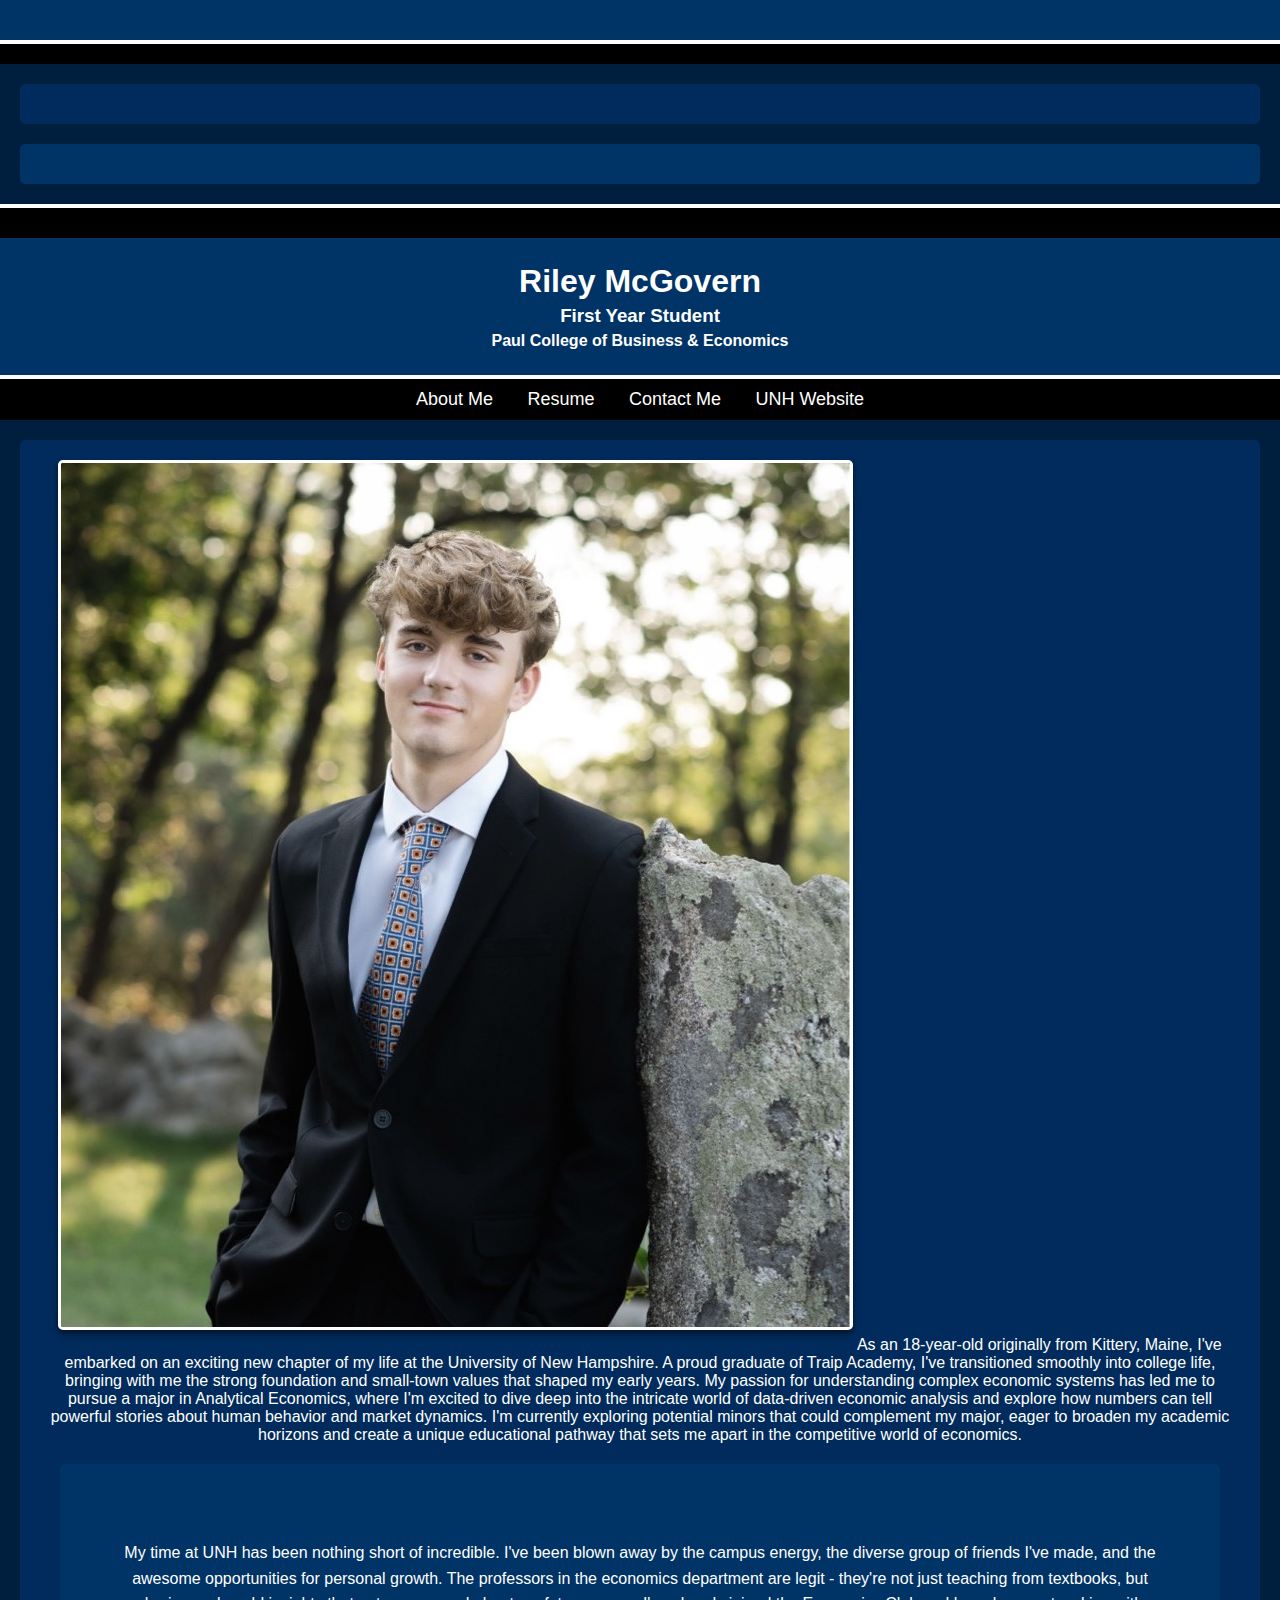
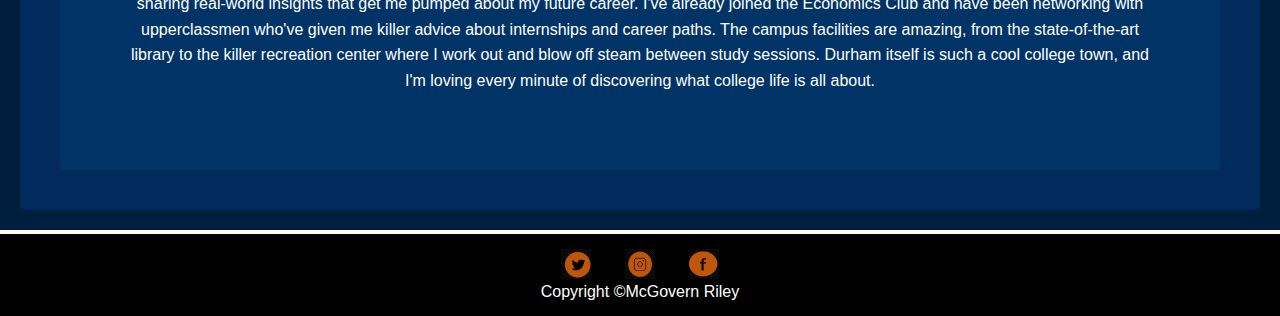
<file: index.html>
<!DOCTYPE html>
<html>
<head>
    <title></title>
</head>
<body>
    <header></header>
    <nav></nav>
    <aside></aside>
    <section></section>
    <footer></footer>
</body>
</html>


<!DOCTYPE html>
<html>
<head>
    <title>About Me</title>
    <link href="main.css" rel="stylesheet" />
</head>


<body>
    <header>
        <h1>Riley McGovern</h1>
        <h3>First Year Student</h3>
        <h4>Paul College of Business & Economics</h4>
    </header>


    <nav>
        <ul>
            <li><a href="index.html">About Me</a></li>
            <li><a href="resume.html">Resume</a></li>
            <li><a href="contact.html">Contact Me</a></li>
            <li><a href="http://unh.edu">UNH Website</a></li>
        </ul>
    </nav>


    <aside>
        <img id="intro-image" src="userpfp.png" />
As an 18-year-old originally from Kittery, Maine, I've embarked on an exciting new chapter of my life at the University of New Hampshire. A proud graduate of Traip Academy, I've transitioned smoothly into college life, bringing with me the strong foundation and small-town values that shaped my early years.
My passion for understanding complex economic systems has led me to pursue a major in Analytical Economics, where I'm excited to dive deep into the intricate world of data-driven economic analysis and explore how numbers can tell powerful stories about human behavior and market dynamics. I'm currently exploring potential minors that could complement my major, eager to broaden my academic horizons and create a unique educational pathway that sets me apart in the competitive world of economics.
</html>



<section>
   <section>
       <p>
		My time at UNH has been nothing short of incredible. I've been blown away by the campus energy, the diverse group of friends I've made, and the awesome opportunities for personal growth. The professors in the economics department are legit - they're not just teaching from textbooks, but sharing real-world insights that get me pumped about my future career. I've already joined the Economics Club and have been networking with upperclassmen who've given me killer advice about internships and career paths. The campus facilities are amazing, from the state-of-the-art library to the killer recreation center where I work out and blow off steam between study sessions. Durham itself is such a cool college town, and I'm loving every minute of discovering what college life is all about.    </aside>
       </p>
   </section>
</section>


<footer>
   <a href="http://twitter.com"><img id="footer-image" src="twitter-logo.png" /></a>
   <a href="http://instagram.com"><img id="footer-image" src="instagram-logo.png" /></a>
	<a href="http://facebook.com"><img id="footer-image" src="facebook-logo.png" /></a>

   <br>Copyright &copy;McGovern Riley
</footer>

	</body>

		</html>
</file>
<file: main.css>
/* General Styles */
body {
    font-family: Arial, sans-serif;
    margin: 0;
    padding: 0;
    background-color: #001f3f; /* Dark blue */
    color: white;
}

/* Header Section */
header {
    text-align: center;
    padding: 20px;
    background-color: #003366; /* Navy blue */
    border-bottom: 4px solid white;
}

header h1, header h3, header h4 {
    margin: 5px 0;
}

/* Navigation Bar */
nav {
    background-color: black;
    padding: 10px 0;
    text-align: center;
}

nav ul {
    list-style-type: none;
    margin: 0;
    padding: 0;
}

nav ul li {
    display: inline;
    margin: 0 15px;
}

nav ul li a {
    text-decoration: none;
    color: white;
    font-size: 18px;
    transition: color 0.3s ease;
}

nav ul li a:hover {
    color: #00aced; /* Light blue for hover */
}

/* Sidebar / Aside */
aside {
    background-color: #002b5c; /* Deep dark blue */
    padding: 20px;
    margin: 20px;
    border-radius: 5px;
    text-align: center; /* Centers the content, including the image */
}

aside img {
    max-width: 100%; /* Ensures the image doesn't exceed its container */
    height: auto; /* Maintains the image's aspect ratio */
    border: 3px solid white; /* Adds a border */
    border-radius: 5px; /* Rounds the edges */
    box-shadow: 0 4px 6px rgba(0, 0, 0, 0.5); /* Adds a shadow for a nice effect */
    margin-bottom: 20px; /* Adds space below the image */
}

/* Section Content */
section {
    padding: 20px;
    margin: 20px;
    background-color: #003366; /* Navy blue */
    border-radius: 5px;
    line-height: 1.6;
}

/* Footer Section */
footer {
    text-align: center;
    padding: 15px;
    background-color: black;
    color: white;
    border-top: 4px solid white;
}

footer a {
    text-decoration: none;
    margin: 0 10px;
}

footer img {
    width: 30px;
    height: 30px;
    margin: 0 5px;
    filter: invert(100%); /* Makes the logos white */
    transition: transform 0.3s ease;
}

footer img:hover {
    transform: scale(1.2); /* Slight zoom effect */
}
</file>
